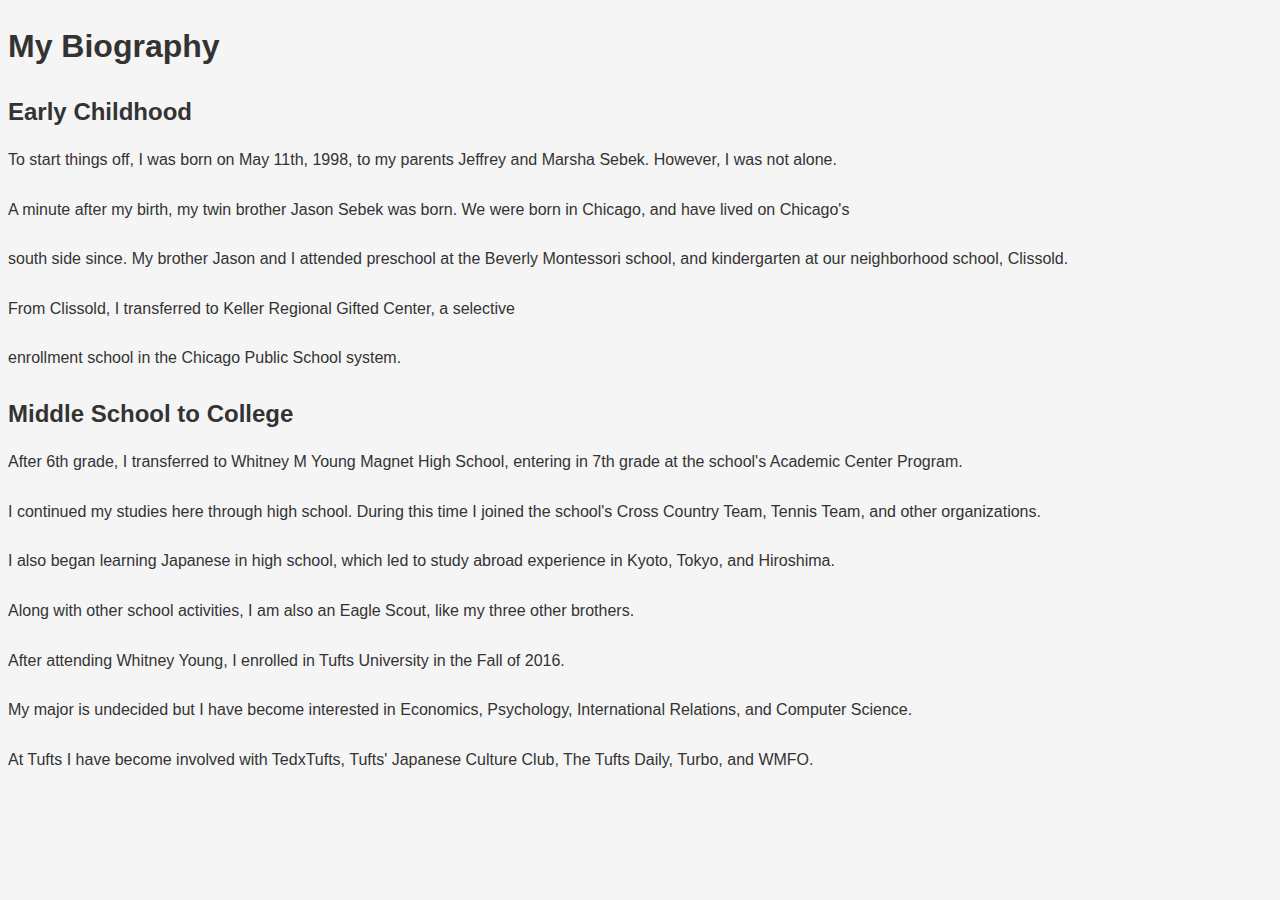
<file: bio.html>
<!-- Bio File -->


<!doctype html>


<html>

<head>
		<title>Biography</title>
		<link rel="stylesheet" href="stylesheet.css" />
	
</head>

<body>
		
		<h1>My Biography</h1>

		<h2>Early Childhood</h2>
		<p>To start things off, I was born on May 11th, 1998, to my parents Jeffrey and Marsha Sebek. However, I was not alone.</p>
		<p>A minute after my birth, my twin brother Jason Sebek was born. We were born in Chicago, and have lived on Chicago's </p>
		<p>south side since. My brother Jason and I attended preschool at the Beverly Montessori school, and kindergarten at our neighborhood school, Clissold. </p>
		<p>From Clissold, I transferred to Keller Regional Gifted Center, a selective </p>
		<p>enrollment school in the Chicago Public School system.</p>  

		<h2>Middle School to College</h2>
		<p>After 6th grade, I transferred to Whitney M Young Magnet High School, entering in 7th grade at the school's Academic Center Program.</p>
		<p>I continued my studies here through high school. During this time I joined the school's Cross Country Team, Tennis Team, and other organizations.</p>
		<p>I also began learning Japanese in high school, which led to study abroad experience in Kyoto, Tokyo, and Hiroshima.</p>
		<p>Along with other school activities, I am also an Eagle Scout, like my three other brothers.</p>
		<p>After attending Whitney Young, I enrolled in Tufts University in the Fall of 2016.</p>
		<p>My major is undecided but I have become interested in Economics, Psychology, International Relations, and Computer Science.</p>
		<p>At Tufts I have become involved with TedxTufts, Tufts' Japanese Culture Club, The Tufts Daily, Turbo, and WMFO.</p>




</body>

</html>
</file>
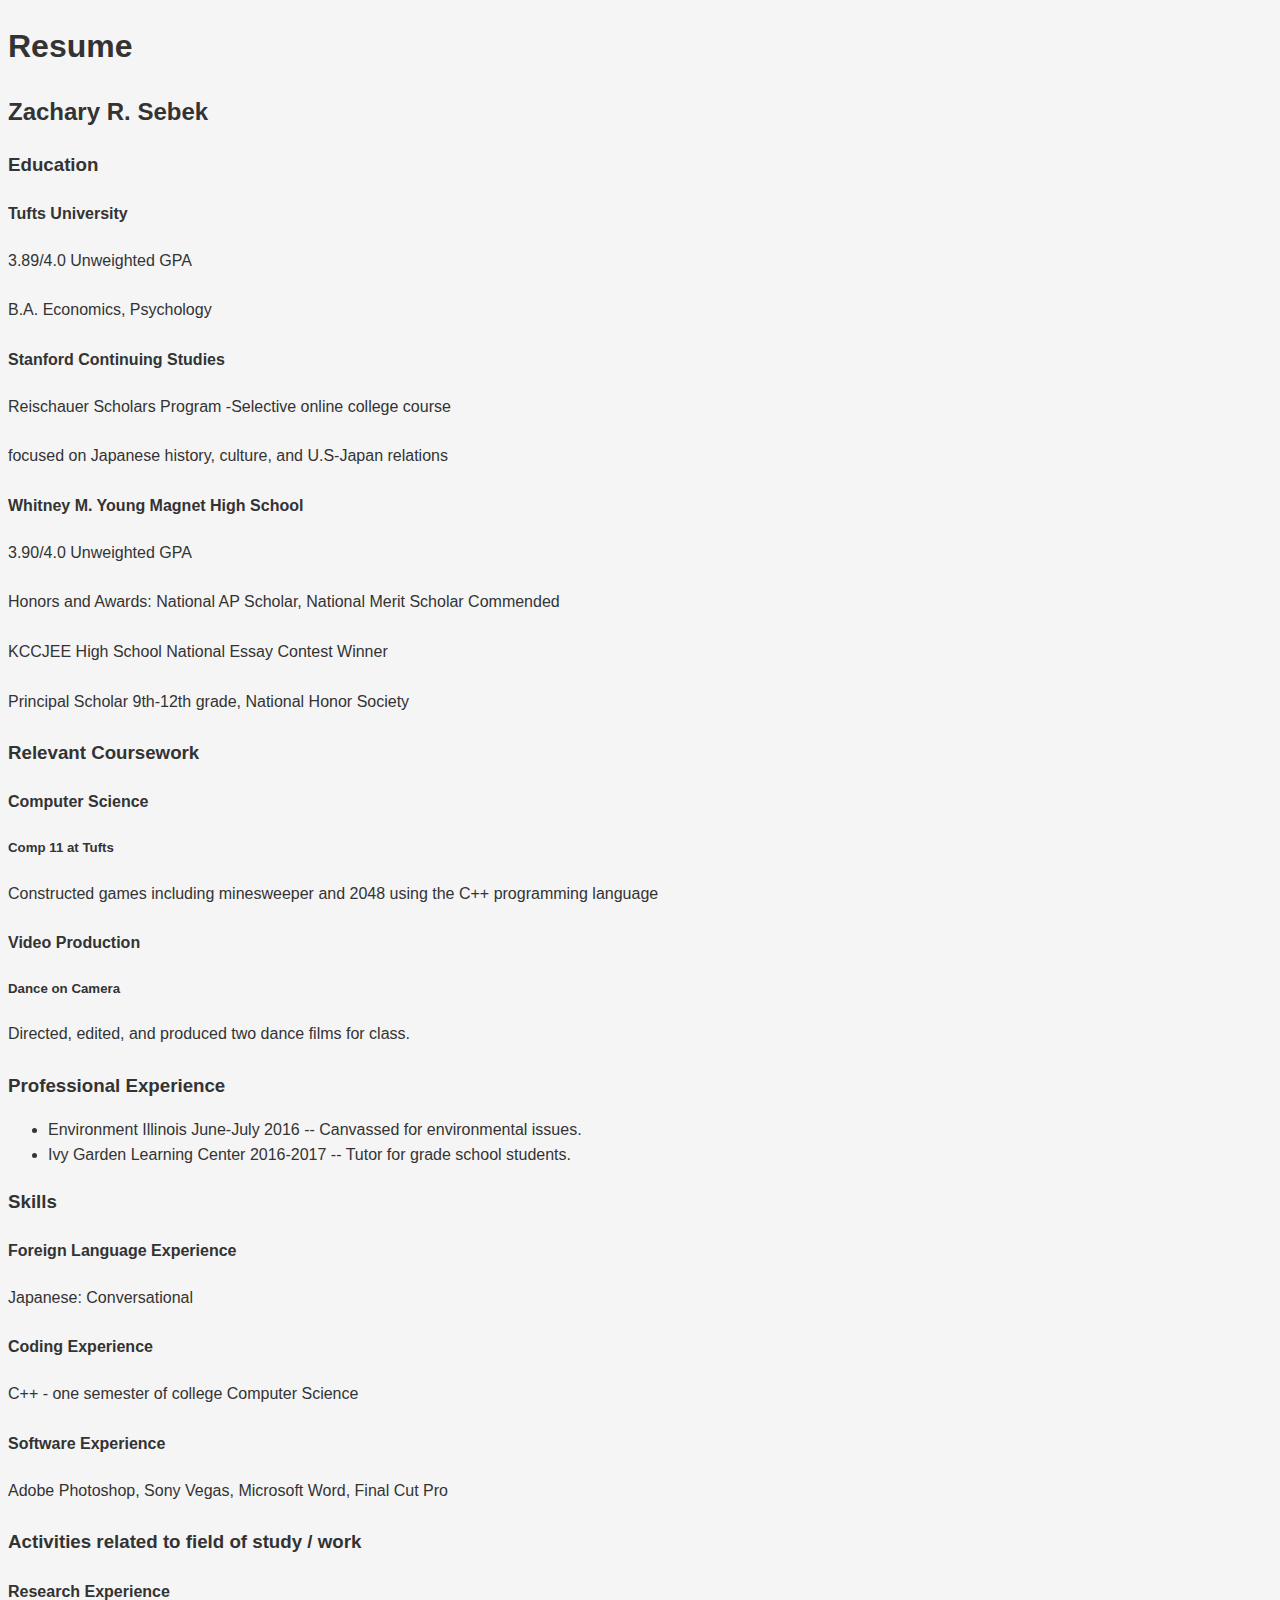
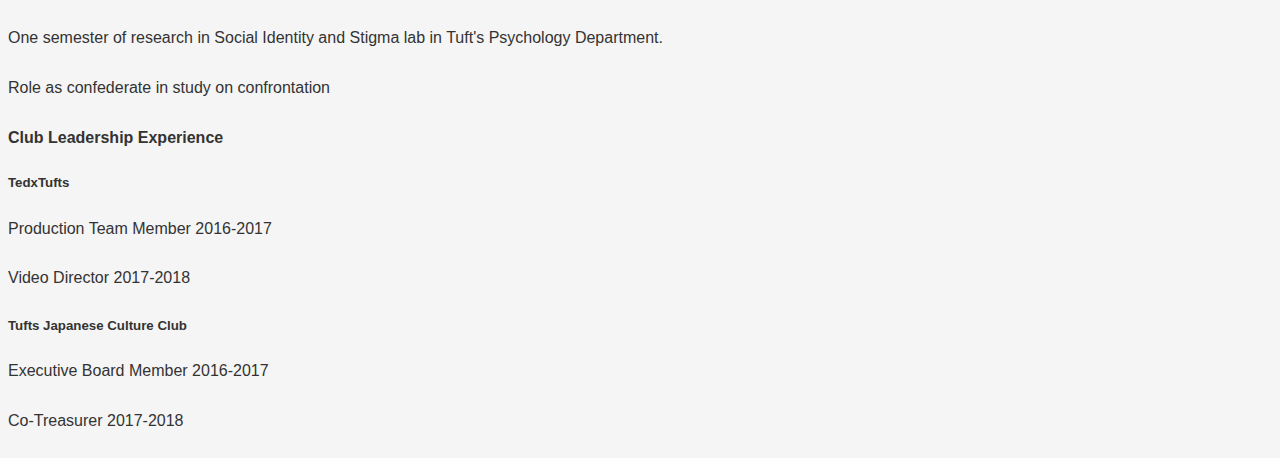
<file: resume.html>
<!-- resume file -->

<!doctype html>

<html>

<head>
		<title>Resume</title>
		<link rel="stylesheet" href="stylesheet.css" />
</head>


<body>
		<!-- 
		1.Full name or handle (if you are not comfortable with providing your identity). IMPORTANT: For privacy reasons, please do not list your addresses or telephone numbers.
		2.Education
		3.Relevant Coursework
		4.Professional Experience. For each job, list accomplishments. Use the past-tense if you no longer work at the job; in the present-tense if you are currently employed at the job. Use bullets-points, an unordered list.
		5.Skills (e.g., programming languages)
		6.Activities that are related to your field of study or work
 		-->
		<h1>Resume</h1>
		<!-- Requirement #1 -->		
		<h2>Zachary R. Sebek</h2>
		
		<!-- Requirement #2 -->
		<h3>Education</h3>

		<h4>Tufts University</h4>
		<p>3.89/4.0 Unweighted GPA</p>
		<p>B.A. Economics, Psychology</p>
		

		<h4>Stanford Continuing Studies</h4>
		<p> Reischauer Scholars Program -Selective online college course </p>
		<p> focused on Japanese history, culture, and U.S-Japan relations </p>

		<h4>Whitney M. Young Magnet High School</h4>
		<p>3.90/4.0 Unweighted GPA</p>
		<p>Honors and Awards: National AP Scholar, National Merit Scholar Commended</p>
		<p>KCCJEE High School National Essay Contest Winner
		</p>
		<p>Principal Scholar 9th-12th grade, National Honor Society</p>

		<!-- Requirement #3 -->
		<h3>Relevant Coursework</h3>

		<h4>Computer Science</h4>
		<h5>Comp 11 at Tufts</h5>
		<p>Constructed games including minesweeper and 2048 using the C++ programming language</p>		

		<h4>Video Production</h4>
		<h5>Dance on Camera</h5>
		<p>Directed, edited, and produced two dance films for class.</p>


		<!-- Requirement #4 -->
		<h3>Professional Experience</h3>
		<ul>
		<li>Environment Illinois June-July 2016 -- Canvassed for environmental issues.</li>
		<li>Ivy Garden Learning Center 2016-2017 --
		Tutor for grade school students.</li>	
		</ul>





		<!-- Requirement #5 -->
		<h3>Skills</h3>
		
		<h4>Foreign Language Experience</h4>
		<p>Japanese: Conversational</p>

		<h4>Coding Experience</h4>
		<p>C++ - one semester of college Computer Science</p>


		<h4>Software Experience</h4>
		<p>Adobe Photoshop, Sony Vegas, Microsoft Word, Final Cut Pro</p>

		<!-- Requirement #6 -->
		<h3>Activities related to field of study / work</h3>
		
		<h4>Research Experience</h4>
		<p>One semester of research in Social Identity and Stigma lab in Tuft's Psychology Department.</p>
		<p>Role as confederate in study on confrontation</p>
		
		<h4>Club Leadership Experience</h4>
		
		<h5>TedxTufts</h5>
		<p>Production Team Member 2016-2017</p>
		<p>Video Director 2017-2018</p>

		<h5>Tufts Japanese Culture Club</h5>
		<p>Executive Board Member 2016-2017</p>
		<p>Co-Treasurer 2017-2018</p>






</body>

</html>
</file>
<file: stylesheet.css>
body {
    font-family: 'Helvetica Neue', sans-serif;
    line-height: 1.6;
    color: #333;
    background-color: #f5f5f5;
}

.container {
    max-width: 960px;
    margin: 0 auto;
    padding: 2rem;
}

h1, h2, h3 {
    font-weight: 600;
    margin-bottom: 1rem;
}

p {
    margin-bottom: 1.5rem;
}

.data-table {
    border-collapse: collapse;
    width: 100%;
    overflow-x: auto; /* Enable horizontal scrolling for smaller screens */
}

.data-table th, .data-table td {
    border: 1px solid #ddd;
    padding: 0.5rem;
    text-align: left;
}

/* Media Queries for Responsiveness */
@media (max-width: 768px) { 
    .container {
        padding: 1rem; 
    }

    h1 {
        font-size: 1.5rem; 
    }

    h2 {
        font-size: 1.2rem; 
    }
}

@media (max-width: 480px) {
    .container {
        padding: 0.5rem; 
    }

    h1 {
        font-size: 1.2rem; 
    }

    h2 {
        font-size: 1rem; 
    }
}
</file>
